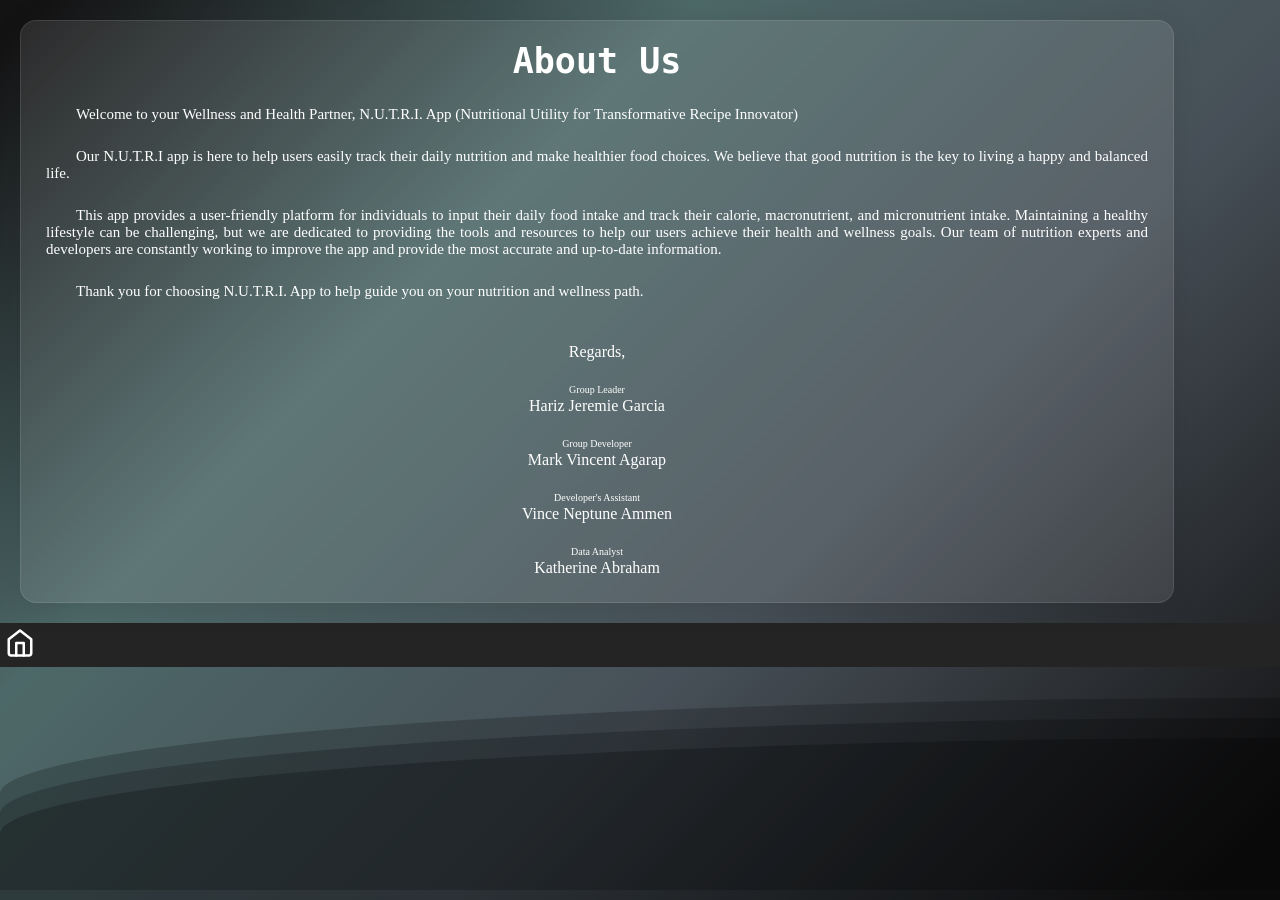
<file: comprog/about-us.html>
<!DOCTYPE html>

<html lang="en">

<head>
    <meta charset="UTF-8">
    <meta name="viewport" content="width=device-width, initial-scale=1.0">
    <title>about-us</title>
    <link rel="stylesheet" href="styles.css">
</head>
<body>
    <div>
        <div class="wave"></div>
        <div class="wave"></div>
        <div class="wave"></div>
     </div>
    <div class="aboutUs">
      <h2>About Us</h2>
      <p>Welcome to your Wellness and Health Partner, N.U.T.R.I. App (Nutritional Utility for Transformative Recipe Innovator)</p>
      <p>Our N.U.T.R.I app is here to help users easily track their daily nutrition and make healthier food choices. We believe that good nutrition is the key to living a happy and balanced life.</p>
      <p>This app provides a user-friendly platform for individuals to input their daily food intake and track their calorie, macronutrient, and micronutrient intake. 
      Maintaining a healthy lifestyle can be challenging, but we are dedicated to providing the tools and resources to help our users achieve their health and wellness goals. 
      Our team of nutrition experts and developers are constantly working to improve the app and provide the most accurate and up-to-date information.</p>
      <p>Thank you for choosing N.U.T.R.I. App to help guide you on your nutrition and wellness path.</p>
      <p1><br>
      Regards,<br><br><p2>Group Leader</p2><br>
      Hariz Jeremie Garcia<br><br><p2>Group Developer</p2><br>
      Mark Vincent Agarap<br><br><p2>Developer's Assistant</p2><br>
      Vince Neptune Ammen <br><br><p2>Data Analyst</p2><br>
      Katherine Abraham</p>
    </div>
    <div class="bottom-navbar">
        <button onclick="redirectToHome()"><svg xmlns="http://www.w3.org/2000/svg" width="30" height="30" viewBox="0 0 24 24" fill="none" stroke="currentColor" stroke-width="2" stroke-linecap="round" stroke-linejoin="round" class="lucide lucide-home"><path d="m3 9 9-7 9 7v11a2 2 0 0 1-2 2H5a2 2 0 0 1-2-2z"/><polyline points="9 22 9 12 15 12 15 22"/></svg></button>
    </div>
        <script src="script.js" defer></script>
</body>
</html>
</file>
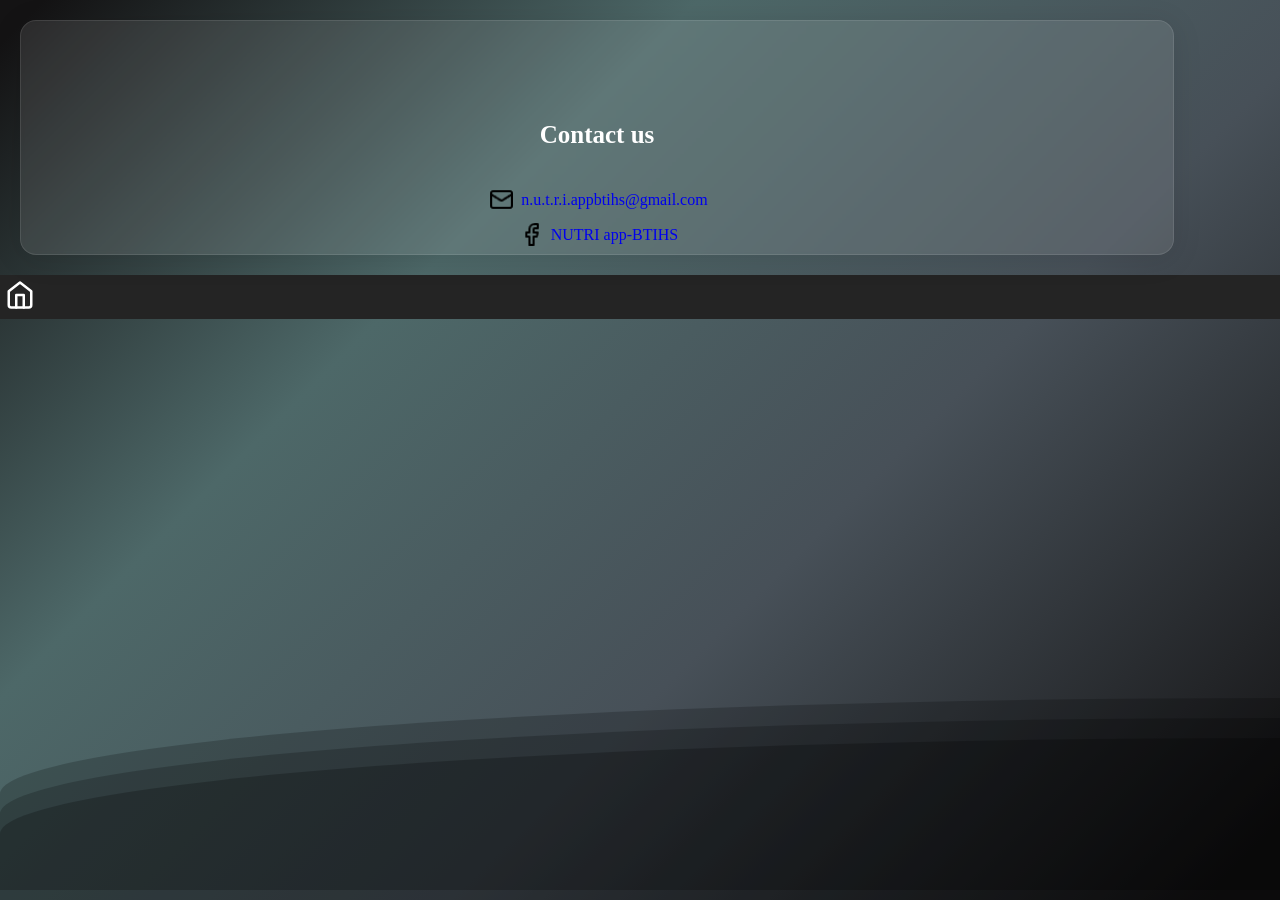
<file: comprog/contact.html>
<!DOCTYPE html>
<html lang="en">

<head>
    <meta charset="UTF-8">
    <meta name="viewport" content="width=device-width, initial-scale=1.0">
    <title>Contact</title>
    <link rel="stylesheet" href="styles.css">
</head>
<body>
    <div class="contact">
      <h1 style="font-size: 25px";>Contact us</h1><br>
<p1>
  <a href="mailto:n.u.t.r.i.appbtihs.com" style="text-decoration: none;">
    <img src="images/mail.png" alt="Gmail" style="vertical-align: middle; margin: 3px; margin-bottom: 7px; width: 25px;">
    n.u.t.r.i.appbtihs@gmail.com
  </a><br>
  <a href="mailto:n.u.t.r.i.appbtihs.com" style="text-decoration: none;">
    <img src="images/facebook.png" alt="Gmail" style="vertical-align: middle; margin: 3px; margin-bottom: 7px; width: 25px;">
    NUTRI app-BTIHS
  </a>
</p1>
    </div>
    <div class="bottom-navbar">
        <button onclick="redirectToHome()"><svg xmlns="http://www.w3.org/2000/svg" width="30" height="30" viewBox="0 0 24 24" fill="none" stroke="currentColor" stroke-width="2" stroke-linecap="round" stroke-linejoin="round" class="lucide lucide-home"><path d="m3 9 9-7 9 7v11a2 2 0 0 1-2 2H5a2 2 0 0 1-2-2z"/><polyline points="9 22 9 12 15 12 15 22"/></svg></button>
    </div>
    <div>
      <div class="wave"></div>
      <div class="wave"></div>
      <div class="wave"></div>
   </div>
        <script src="script.js" defer></script>
</body>
</html>
</file>
<file: comprog/styles.css>
/* Default light mode styles */
body {
  max-height: auto;
  max-width: auto;
  font-family: Arial, sans-serif;
  margin: 0;
  transition: font-size 0.3s ease, color 0.3s ease;
  color: #ffffff;
  scroll-behavior: smooth;
  padding-bottom: 80px;
  padding-top: 0;
  background: linear-gradient(315deg, rgb(20, 19, 20) 3%, rgb(71, 80, 88) 38%, rgb(77, 104, 104) 68%, rgb(20, 19, 20) 98%);
  animation: gradient 15s ease infinite;
  background-attachment: fixed;
}

.wave {
  background: rgba(0, 0, 0, 0.25);
  border-radius: 1000% 1000% 0 0;
  position: fixed;
  width: 200%;
  height: 12em;
  animation: wave 10s -3s linear infinite;
  transform: translate3d(0, 0, 0);
  opacity: 0.8;
  bottom: 0;
  left: 0;
  z-index: -1;
}

.wave:nth-of-type(2) {
  bottom: -1.25em;
  animation: wave 18s linear reverse infinite;
  opacity: 0.8;
}

.wave:nth-of-type(3) {
  bottom: -2.5em;
  animation: wave 20s -1s reverse infinite;
  opacity: 0.9;
}

@keyframes wave {
  2% {
    transform: translateX(1);
  }
  25% {
    transform: translateX(-25%);
  }
  50% {
    transform: translateX(-50%);
  }
  75% {
    transform: translateX(-25%);
  }
  100% {
    transform: translateX(1);
  }
}

.body2 {
  padding: 10px;
  font-size: 13px;
}

.menu-icon {
  display: flex;
  flex-direction: column;
  padding-left: 5px;
  position: relative;
  margin: auto 3px;
}

.bar {
  width: 25px;
  height: 3px;
  background-color: #ffffff;
  margin: 2px 0;
  border-radius: 2px;
}

.close-icon {
  display: flex;
  align-items: center;
  justify-content: center;
  flex-direction: column;
  padding-left: 15px;
  position: relative;
}

.bar1,
.bar2 {
  width: 25px;
  height: 3px;
  background-color: #ffffff;
  margin: 2px 0;
  border-radius: 2px;
  transition: transform 0.2s ease; /* Add transition */
  position: absolute;
}

.bar1 {
  transform: rotate(45deg);
}

.bar2 {
  transform: rotate(-45deg);
}

.navbar a {
  color: #eee7e7;
  text-decoration: none;
  padding: 14px 16px;
}

.navbar a:hover {
  background-color: #dbd8e3;
  color: #ffffff;
}





/* Dark mode styles */
body.dark-mode {
  background: linear-gradient(315deg, rgb(230, 231, 230) 3%, rgb(222, 221, 238) 38%, rgb(153, 201, 219) 68%, rgb(230, 231, 230) 98%);
  color: #000000;
  background-attachment: fixed;
}
body.dark-mode .recipe-ingredients {
  color: #353535de;
}
body.dark-mode .tablinks.active {
  background-color: #d3d3d3;
}

body.dark-mode .kcalR,
body.dark-mode .mLR {
  color: black;
}

body.dark-mode .tab {
  background-color: #fafafa;
}

body.dark-mode .tab button{
  color: #000000;
}

body.dark-mode .wave {
  background: rgba(194, 194, 194, 0.87);
}


body.dark-mode .navbar a {
  color: #111;
}

body.dark-mode .navbar a:hover {
  background-color: #ffffff;
  color: #000000;
}
body.dark-mode .placeholder-box img {
  border: .5px rgba(211, 211, 211, 0.849) solid;
}

body.dark-mode .horizontal-scroll-box {
  background-color: #bdbdbd4d;
}

body.dark-mode .horizontal-scroll-box {
  border: .5px rgba(224, 224, 224, 0.849) solid;
}

body.dark-mode .placeholder-text {
  background-color: rgb(255, 255, 255);
  color: rgb(0, 0, 0);
}
body.dark-mode .bottom-navbar, 
body.dark-mode .navbar {
  background-color: rgb(240, 240, 240);
  color: rgb(0, 0, 0);
}

body.dark-mode .h111,
body.dark-mode .bottom-navbar button {
  color: #000000;
}

body.dark-mode .bar2,
body.dark-mode .bar1,
body.dark-mode .bar {
  background-color: rgb(0, 0, 0);
  color: white;
}
body.dark-mode .Note p {
  color: rgb(0, 0, 0);
}

body.dark-mode .search-container button {
  background-color: rgb(0, 0, 0);
  color: rgb(255, 255, 255);
}

body.dark-mode .wave {
  background: #ffffff73;
}

body.dark-mode .main-content-hc,
body.dark-mode .aboutUs {
  border: 1px solid rgba(0, 0, 0, 0.1);
    background: rgba(0, 0, 0, 0.13);
    box-shadow: 0 4px 30px rgba(0, 0, 0, 0.1);
    color: #000000;
}

body.dark-mode .suggestions-container ul{
  background-color: #ffffff;
}

body.dark-mode .KG,
body.dark-mode .CM {
  color: #000000;
}
body.dark-mode .BMIcal,
body.dark-mode .RNI {
  border-bottom: 1px solid #000000;
}

body.dark-mode #recipe-details-container strong,
body.dark-mode #recipe-details-container h2 {
  color: #000000;
}

.HP {
  width: 100%;
}




  #results-container {
    margin: 20px;
  }

  #results-container ul {
    list-style-type: none;
    padding: 0;
  }

  #results-container li {
    margin: 10px 0;
    padding: 5px;
  }

  #results-container strong {
    font-size: 1.2em;
    color: #000000;
  }


  #results-container ol {
    margin-top: 10px;
  }

  #results-container li ol li {
    margin: 5px 0;
  }

  #recipe-details-container strong {
    margin: 20px;
    color: #ffffff;
    font-size: 20px;
  }

  #recipe-details-container h2 {
    color: #ffffff;
    font-size: 30px;
  }

  #recipe-details-container h3 {
    color: #555;
  }

  #recipe-details-container li {
    margin: 10px 0;
    font-size: 15px;
  }

  #recipe-details-container ol {
    margin-top: 10px;
    margin-right: 20px;
  }

  .navbar {
    display: flex;
    justify-content: flex-end;
    align-items: center;
    background-color: #f0f0f0;
    padding: 10px 20px;
  }

  .menu-options {
    display: flex;
    margin-top: 10px;
    gap: 20px;
    margin-right: 10px;
  }

  .menu-options div {
    cursor: pointer;
    padding: 2% 16px;
    margin: auto;
    border-radius: 5px;
    transition: background-color 0.3s;
  }

  .menu-options div:hover {
    background-color: #bbbbbb00;
  }

  .profile-container {
    position: relative;
    display: inline-block;
  }

  .profile-button {
    background-color: #4a90e2;
    color: white;
    padding: 8px 14px;
    border: none;
    border-radius: 20px;
    cursor: pointer;
  }

  .dropdown-menu {
    display: none;
    position: absolute;
    right: 0;
    top: 110%;
    background-color: white;
    box-shadow: 0 4px 8px rgba(0,0,0,0.1);
    border-radius: 8px;
    overflow: hidden;
    min-width: 150px;
    z-index: 1;
  }

  .dropdown-menu a {
    display: block;
    padding: 10px 15px;
    text-decoration: none;
    color: #333;
  }

  .dropdown-menu a:hover {
    background-color: #f0f0f0;
  }

  .search-container {
    display: flex;
    margin: auto;
    width: 50%;
    position: relative;
  }

  .search-container input {
    padding: 8px;
    margin: 0 10px;
    width: 100%;
    position: absolute;
    border-radius: 50px;
    border: none;
  }

  .search-container button {
    position: relative;
    border: none;
    background-color: transparent;
    font-family: Times New Roman;
    width: 50px;
    right: -94%;
    padding-top: 4px;
  }

  .introduction {
  text-align: center;
  text-justify: inter-word;
  margin: 20px 20%;
  font-size: larger;
  font-family: 'Times New Roman', Times, serif;
  line-height: 1.5;
  }

  h1 {
    margin-top: 100px;
    font-family: 'Times New Roman', Times, serif;
  }

  .news-item {
    flex: 0 0 auto;
    background-color: #ddd;
    margin-right: 10px;
    padding: 2px;
  }

  .main-content {
    padding: 75px 0 50px 0;
    text-align: center;
    font-family: Times New Roman;
    font-size: 45px;
    font-weight: 900;
  }

  .main-content p {
    font-size: 10px;
    text-align: center;
    font-family: Times New Roman;
    padding: 0;
    font-weight: 1;
    margin-top: 0;
    letter-spacing: 1px;
  }

  .horizontal-scroll-container {
    display: flex;
    overflow-x: auto;
    max-width: 100%;
    scroll-snap-type: x mandatory;
  }

  .horizontal-scroll-box {
    flex: 0 0 auto;
    white-space: nowrap;
    background-color: #2e2e2e42;
    padding: 0px;
    width: 93%;
    height: 80%;
    margin: 0 auto;
  }

  .top-scroll-box {
    height: 50%;
    padding: 20px;
    box-shadow: 20px 20px 50px 5px #00000000 inset;
    margin: 0 auto;
  }

  .placeholder-box {
    display: flex; /* Use flexbox */
    flex-direction: column; /* Stack items vertically */
    align-items: center; /* Center items horizontally */
    justify-content: center; /* Center items vertically */
    position: relative;
    margin: 0 5px 0;
    padding: 1%; /* Remove padding */
  }

  .placeholder-box img {
    display: block;
    position: relative;
    margin: auto;
    width: 190px;
    border-radius: 5px;
    border: .5px rgba(56, 56, 56, 0.849) solid;
  }

  .placeholder-text {
    position: absolute;
    bottom: 0;
    left: 0;
    right: 0;
    margin: 0 auto;
    text-align: center;
    margin-bottom: 16px;
    padding: 5px; /* Add padding to the text */
    color: #ffffff;
    font-family: "Roboto", Sans-Serif;
    background-color: #000000;
    font-style: normal;
    font-weight: 1000;
    font-size: 15px;
    width: 90%;
  }

  .horizontal-scroll-box a {
    transition: transform 0.3s ease-out;
  }

  .horizontal-scroll-box a:hover {
    transform: scale(1.05);
  }

  .horizontal-scroll-box a:has(~ a:hover),
  .horizontal-scroll-box a:hover ~ a {
    transform: scale(0.9);
  }


  .bottom-navbar button {
    all: unset;
    position: relative;
    color: rgb(255, 255, 255);
    padding: 5px;
    transition: transform 0.3s ease-out;
  }

  .bottom-navbar button:hover {
    background-color: #0ff1ff;
    color: #ffffff;
    border-radius: 50%;
    box-shadow: 0px 0px 20px 5px cyan;
    align-items: center;
  }

  .bottom-navbar button:active {
    transform: scale(0.7);
  }

  .settings-container {
    margin: 20px;
  }

  .settings-container h2 {
    color: #333;
  }

  .settings-container label {
    display: block;
    margin-bottom: 10px;
  }

  .settings-container button {
    padding: 10px;
    background-color: #555;
    color: white;
    border: none;
    margin-right: 10px;
  }

  .settings-container button:hover {
    background-color: #777;
  }

  .consumed-water-section,
  .recommended,
  .consumed-calorie-section,
  .main-content-hc {
    /*position: relative;
  display: absolute;*/
    margin: 0px;
    width: 83.5%;
    height: auto;
    padding: 10px;
    padding-top: 5px;
    border: 1px solid rgba(224, 224, 224, 0.329);
    border-radius: 16px;
    background: rgba(12, 12, 12, 0.1);
    backdrop-filter: blur(2px);
    color: #ffffff;
  }

  .main-content-hc1 {
    /*position: relative;
  display: absolute;*/
    margin: 20px;
    width: 83.5%;
    height: auto;
    background-color: gray;
    padding: 10px;
    border: 1px solid rgba(255, 255, 255, 0.3);
    border-radius: 16px;
    background: rgba(93, 81, 126, 0.3);
    backdrop-filter: blur(8px);
  }

  .input1 {
    width: 100px;
  }
  .navbar,
  .bottom-navbar {
  background-color: rgb(36, 36, 36);
}

  .bmi-calculator button {
    position: flex;
    top: 55px;
    left: 120px;
    padding-left: 20px;
  }

  .recommended p,
  .phara {
    height: auto;
    width: auto;
    font-size: 10px;
    font-weight: 700;
    display: flex;
    flex-direction: row;
    justify-content: space-around;
  }

  .containerBMR {
    max-width: 400px;
    margin: 0 auto;
    padding: 20px;
    border: 1px solid #ccc;
    border-radius: 5px;
  }

  h1 {
    text-align: center;
  }

  div {
    margin-bottom: 10px;
  }


  input[type="number"],
  select {
    width: auto;
    margin: 3px;
    padding: 8px;
    border-radius: 4px;
    border: none;
  }

  button:hover {
    background-color: #0056b3;
  }
  /* Style for the target water intake input */
  .targetWater {
    width: 150px;
    padding: 5px;
    margin-right: 10px;
  }

  .recipe-image {
    margin-right: 10px;
    display: flex;
    align-items: center;
    border-radius: 8px;
  }

  .recipe-card {
    display: flex;
    align-items: center;
    margin-bottom: 10px;
    border-bottom: 1px solid #8e8e8e;
    padding-bottom: 10px;
    font-size: 20px;
  }

  .recipe-details {
    flex: 1;
  }

  .recipe-ingredients {
    font-size: 14px;
    color: #bbbbbb;
    margin-top: 5px;
  }

  .CME {
    max-width: 150px;
    height: auto;
    margin: 0 auto;
    border-radius: 10px;
    padding: auto;
  }

  .recipe-info {
    margin: 15px;
  }

  .main-content-hc,
  .consumed-water-section,
  .target-calorie-section,
  .consumed-calorie-section {
    margin: 20px;
  }

  .consumed-water-section input,
  .recommended input[type="number"],
  .consumed-calorie-section input[type="number"] {
    margin-right: 10px;
    padding: 5px;
    width: auto;
    border: 1px solid #383838;
    border-radius: 4px;
  }

  .BMIcal,
  .RNI {
    border-bottom: 1px solid #ffffff;
  }
  h2 {
    font-size: 20px;
    text-align: center;
  }

  .reset {
    margin: 3px;
  }

  .main-content-hc1 button,
  .bmi-calculator button,
  .main-content-hc button,
  .recommended button,
  .consumed-calorie-section button {
    padding: 5px 10px;
    border-radius: 7px;
    border: 2px solid #2a2438;
    background-color: #352f44;
    color: white;
  }

  #savedCalorieDisplay,
  #remainingCalorieDisplay {
    margin-top: 10px;
  }

  .recipe-card img {
    width: 137px;
    height: auto;
    border-radius: 5px;
  }

  #results-container {
    width: auto;
    height: auto;
    margin: 8px;
  }

  .Note,
  .contact,
  .aboutUs {
    -webkit-backdrop-filter: blur(3px);
    border: 1px solid rgba(255, 255, 255, 0.1);
    border-radius: 16px;
    background: rgba(255, 255, 255, 0.1);
    box-shadow: 0 4px 30px rgba(0, 0, 0, 0.1);
    backdrop-filter: blur(2px);
    width: 90%;
    height: auto;
    margin: 20px;
    font-family: Roboto;
  }

  .normalweightInfo,
  .overweightInfo,
  .underweightInfo {
    border: 1px solid rgba(255, 255, 255, 0.3);
    border-radius: 16px;
    background: rgb(216, 216, 227, 0.3);
    box-shadow: 0 4px 30px rgba(0, 0, 0, 0.9);
    backdrop-filter: blur(5px);
    width: 90%;
    height: auto;
    margin: 20px;
  }

  .contact h2,
  .aboutUs h2 {
    font-size: 35px;
    font-family: Monospace;
    margin: 20px;
  }

  .contact p,
  .aboutUs p {
    text-align: center;
    display: block;
    margin: 25px;
    font-size: 15px;
    font-family: Roboto;
    text-indent: 30px;
    text-align: justify;
  }

  .contact p1,
  .aboutUs p1 {
    display: block;
    text-align: center;
    font-size: 16px;
  }

  .aboutUs p2 {
    font-size: 10px;
  }

  .normalweightInfo p,
  .overweightInfo p,
  .underweightInfo p {
    text-align: center;
    display: block;
    margin: 5px;
    font-size: 20px;
    font-family: Times New Roman;
  }

  .Note {
    width: 90%;
    height: auto;
    margin: auto;
  }

  .Note h1 {
    margin: 5px;
    padding: 0;
  }

  .Note p {
    text-align: center;
    color: #ffffff;
    margin: 10px;
    font-size: 13px;
  }

  /* Styles for preview modal */
  .modal {
    display: none;
    position: fixed;
    z-index: 1;
    padding-top: 50px;
    left: 0;
    top: 0;
    width: 100%;
    height: 100%;
    overflow: auto;
    background-color: rgba(0, 0, 0, 0.9);
  }

  .modal-content {
    margin: auto;
    display: block;
    max-width: 80%;
    max-height: 80%;
    border: 1px solid rgba(255, 255, 255, 0.3);
    border-radius: 16px;
    background: rgb(216, 216, 227, 0.3);
    box-shadow: 0 4px 30px rgba(0, 0, 0, 0.9);
    backdrop-filter: blur(5px);
  }

  .close {
    color: #fff;
    position: absolute;
    top: 10px;
    right: 25px;
    font-size: 35px;
    font-weight: bold;
  }

  .close:hover,
  .close:focus {
    color: #999;
    text-decoration: none;
  }

  .tab {
    overflow: hidden;
    border: 1px solid #7a7a7a;
    background-color: #242222;
    margin: 20px;
    border-radius: 30px;
    padding: 5px;
    margin-bottom: -10px;
  }

  .tab button {
    background-color: inherit;
    float: left;
    border: none;
    outline: none;
    color: #ffffff;
    cursor: pointer;
    padding: 14px 16px;
    transition: background-color 0.3s; /* Add transition effect */
  }

  /* Style the tab content */
  .tabcontent {
    display: none;
    padding: 20px 20px;
    border-top: none;
    height: auto;
  }

  /* Style the active tab */
  .tablinks {
    background-color: #878787;
  }

  /* Responsive design */
  .tab button {
    width: 50%;
  }

  #tab2 .tabcontent {
    margin: 0;
  }

  .tablinks.active {
    background-color: #686868; /* Change to desired color */
    border-radius: 30px;
  }

  .IRemaining {
    display: flex;
    flex-direction: row;
    height: auto;
    padding: 0;
    color: white;
  }

  .IRemaining p {
    font-size: 16px;
  }

  .mLR {
    display: flex;
    width: 50%;
    height: 70;
    margin: 10px;
    border-radius: 8px;
    border: 1px solid rgba(224, 224, 224, 0.329);
    background: rgba(12, 12, 12, 0.1);
    backdrop-filter: blur(2px);
  }
  .lucide-droplet,
  .lucide-flame {
    margin-top: 8px;
  }
  .kcalR {
    display: flex;
    width: 50%;
    height: 70px;
    margin: 10px;
    border-radius: 8px;
    border: 1px solid rgba(224, 224, 224, 0.329);
    background: rgba(12, 12, 12, 0.1);
    backdrop-filter: blur(2px);
  }
  /*
  .mLR {
    display: flex;
    background-color: #0055f8;
    width: 50%;
    height: 63px;
    margin: 5px;
    border-radius: 8px;
  }
  .kcalR {
    display: flex;
    background-color: #f87a00;
    width: 50%;
    height: 63px;
    margin: 5px;
    border-radius: 8px;
  }*/

  .UpperT {
    margin: 10px;
    font-size: 12px;
    position: absolute;
  }

  select {
    border: 1px solid black;
    padding: 4px;
    height: auto;
  }

  .RI {
    display: flex;
    position: relative;
    flex-direction: row;
    max-width: 100dvh;
    padding: 0;
    color: white;
  }

  .kcalI {
    display: flex;
    height: 30px;
    width: 100%;
    margin: 5px;
    border-radius: 8px;
    padding: 4px;
    font-size: 10px;
    flex-direction: row;
    justify-content: space-evenly;
    border: 1px solid rgba(224, 224, 224, 0.329);
    background: rgba(12, 12, 12, 0.1);
    backdrop-filter: blur(2px);
  }

  .mLI {
    display: flex;
    justify-content: space-evenly;
    height: 30px;
    width: 100%;
    margin: 5px;
    border-radius: 8px;
    padding: 4px;
    font-size: 10px;
    flex-direction: row;
    border: 1px solid rgba(224, 224, 224, 0.329);
    background: rgba(12, 12, 12, 0.1);
    backdrop-filter: blur(2px);
  }

  .mLI button,
  .kcalI button {
    justify-content: center;
    align-items: center;
    border: 1px solid rgba(0, 0, 0, 0.479);
    height: 80%;
    width: 30%;
    background-color: rgb(255, 255, 255);
    border-radius: 5px;
    margin: auto 0;
  }

  .mLI input,
  .kcalI input {
    width: 55%;
    height: 10px;
    position: relative;
    margin: auto 0;
  }

  .CI {
    margin-top: 40px;
    text-align: center;
    border-bottom: 1px solid #000000;
    font-size: 20px;
  }

  .resetB {
    display: flex;
    align-items: center;
    width: 50px;
    margin: 6px;
  }

  .reset {
    all: unset;
    font-family: system-ui, -apple-system, BlinkMacSystemFont, "Segoe UI",
      Roboto, Oxygen, Ubuntu, Cantarell, "Open Sans", "Helvetica Neue",
      sans-serif;
    font-size: 13px;
    margin-right: 3px;
    border-bottom: 1px solid black;
  }

  .backB {
    background-color: #b80d0d00;
    border-radius: 10px;
    border: none;
    margin: 10px;
    font-size: 15px;
  }

  .h111 {
    border-radius: 25px;
    height: 38px;
    margin: 0;
    padding: 0;
    color: #ffffff;
  }

  .backB h1 {
    margin: 0 auto;
  }

.suggestions-container {
    position: relative;
    max-width: 100%;
    margin: 0 auto;
}

.suggestions-container ul {
    list-style: none;
    padding: 0;
    margin: 0 auto;
    background-color: #353535;
    border-radius: 5px;
    box-shadow: 0px 4px 6px rgba(0, 0, 0, 0.1);
    font-family: Arial, sans-serif;
    font-size: 13px;
}

.suggestions-container li {
    padding: 15px;
    cursor: pointer;
    transition: background-color 0.3s;
    border-bottom: .5px solid #868686;
}

.suggestions-container li:hover {
    background-color: #cfcfcf;
}

/* Add this CSS to your existing stylesheet */
.progress-meter {
  position: relative;
  width: 100%;
  height: 10px;
  background-color: #ffffff52;
  border-radius: 5px;
  margin-top: 11px;
  right: 9px;
}

.percentage {
  position: absolute;
  bottom: -25px; /* Adjust vertical position as needed */
  left: 50%;
  transform: translateX(-50%);
  font-size: 18px; /* Adjust font size as needed */
  font-weight: bold;
}

.meter-bar {
  position: absolute;
  top: 0;
  left: 0;
  height: 100%;
  background-color: #b95252; /* Change this to your desired progress bar color */
  border-radius: 5px;
  transition: width 0.3s ease-in-out; /* Add transition effect */
  width: 100%;
    max-width: 100%;
    overflow: hidden;
}

/* Add this to center align the meter bar within the progress container */
.progress-meter {
  display: flex;
  align-items: center;
  width: 80%;
  top: 15px;
  left: 10px;
}

.meter-container {
  position: relative;
  width: 200px; /* Adjust width as needed */
  height: 20px; /* Adjust height as needed */
  background-color: #e6e6e6; /* Background color for the meter container */
  border-radius: 10px; /* Adjust border radius to half the height to achieve rounded ends */
  overflow: hidden; /* Hide overflow to contain the progress bar */
}

/* Adjust the meter height and progress bar color as needed */
.progress-meter .meter-bar {
  height: 100%;
  background-color: #ffffff; /* Change this to your desired progress bar color */
  border-radius: 10px;
}

.labels {
  display: flex;
  flex-direction: row;
  justify-content: space-around;
  max-width: 100%;
  margin-top: 25px;
}

.labels label {
  position: absolute;
  margin: -13px 0 0 7px;
  left: 50%;
  font-size: 13px;
  color: #ffffff;
}

.labels label:nth-child(1) {
  left: 2.4%;
}

.labels input {
  width: 50%;
}

.btn1 {
  display: flex;
  flex-direction: row;
  justify-content: center;
  align-items: center;
}

.scnd {
  display: flex;
  flex-direction: row;
  justify-content: space-around;
  max-width: 100%;
  align-items: center;
}

.scnd label {
  width: 20%;
}
.scnd input,
.scnd select{
  width: 100%;
  margin: 4px;
}

/* styles.css */

/* Default light mode styles */

/*
button {
  margin: 20px;
  padding: 10px 20px;
  cursor: pointer;
}

*/

/* (Previous styles remain the same until here...) */

/* Responsive design for bigger screens */

/*
@media (min-width: 1024px) {
  body {
    font-size: 18px;
  }

  .hero {
    padding: 8rem 1rem;
  }

  .content {
    padding: 5rem 2rem;
    max-width: 1000px;
  }

  .navbar {
    padding: 1rem 2rem;
  }

  #nav-menu {
    gap: 2rem;
  }

  .bmi-gauge {
    width: 400px;
    height: 200px;
  }

  .circle-gauge {
    width: 200px;
    height: 200px;
    font-size: 1.5rem;
  }
}

@media (min-width: 1440px) {
  .content {
    max-width: 1200px;
  }
} */

}
</file>
